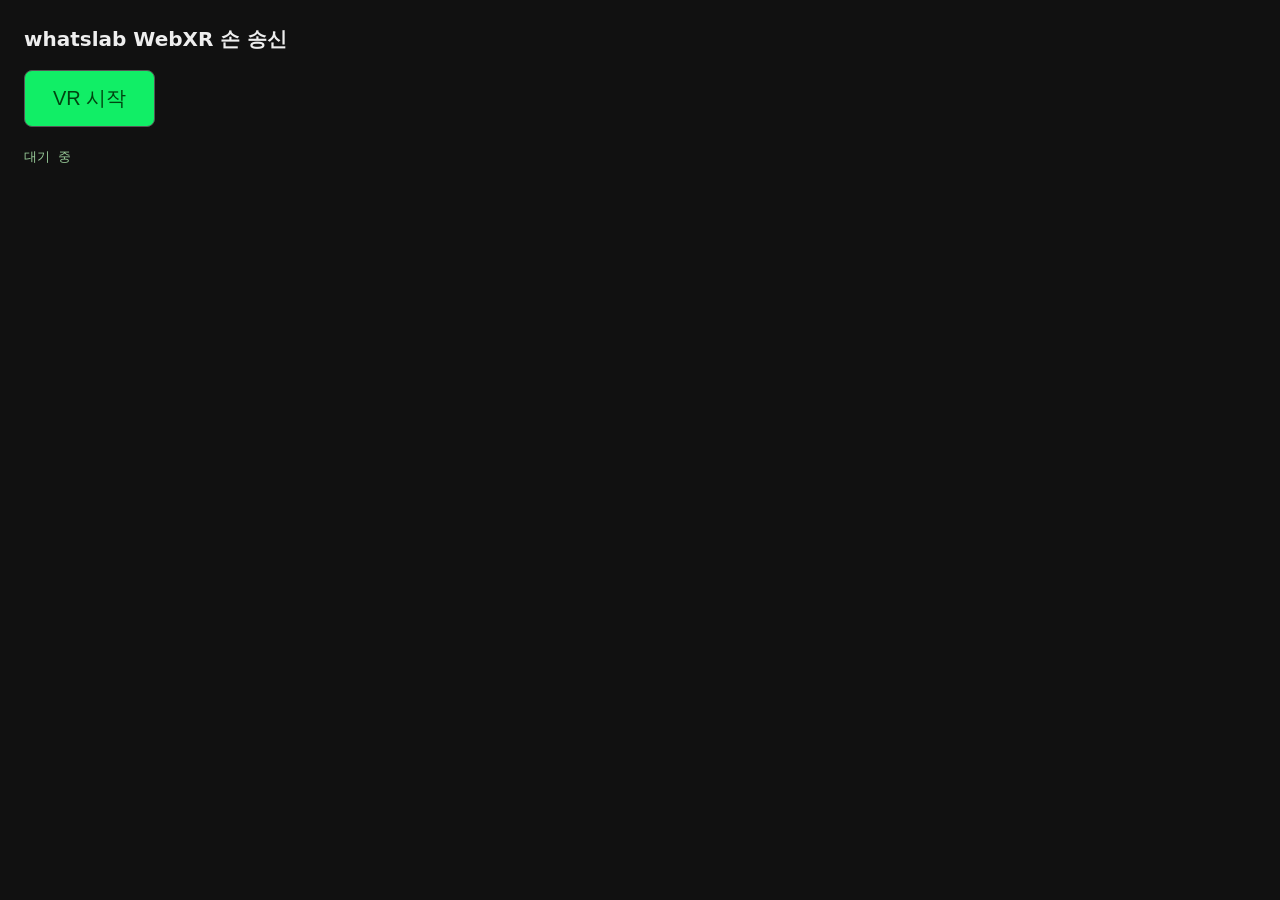
<file: src/whatslab/receiver/webxr/static/index.html>
<!doctype html>
<meta charset="utf-8">
<meta name="viewport" content="width=device-width, initial-scale=1, viewport-fit=cover">
<title>whatslab WebXR</title>
<style>
  :root { color-scheme: dark; }
  body { margin: 0; padding: 24px; font: 16px/1.5 system-ui, sans-serif;
         background: #111; color: #eee; }
  h1 { font-size: 20px; margin: 0 0 16px; }
  button { font-size: 20px; padding: 14px 28px; border-radius: 8px;
           border: 1px solid #555; background: #1e6; color: #041; cursor: pointer; }
  button[disabled] { background: #333; color: #777; cursor: default; }
  #log { margin-top: 20px; font-family: ui-monospace, monospace; font-size: 13px;
         white-space: pre-wrap; color: #9c9; }
  .bad { color: #f77; }
</style>
<h1>whatslab WebXR 손 송신</h1>
<button id="go">VR 시작</button>
<div id="log">대기 중</div>
<script>
const logEl = document.getElementById("log");
const goEl = document.getElementById("go");
const STALL_MS = 1000, BUFFER_MAX = 65536, RETRY_MS = 500;
let ws = null, session = null, refSpace = null, gl = null, glLayer = null;
let sent = 0, dropped = 0, reconnects = 0, lastReport = 0, stalledSince = 0, reconnectAt = 0;
let passthrough = false;

function log(text, bad) { logEl.textContent = text; logEl.className = bad ? "bad" : ""; }

function dropSocket() {
  if (!ws) return;
  ws.onclose = ws.onerror = ws.onopen = null;
  ws.close();
  ws = null;
  stalledSince = 0;
}

function connect() {
  dropSocket();
  const proto = location.protocol === "https:" ? "wss:" : "ws:";
  const sock = new WebSocket(proto + "//" + location.host + "/ws");
  sock.onopen = () => { stalledSince = 0; };
  sock.onclose = sock.onerror = () => { if (ws === sock) { ws = null; stalledSince = 0; } };
  ws = sock;
}

function socketReady(t) {
  if (!ws) {
    if (session && t > reconnectAt) { reconnectAt = t + RETRY_MS; reconnects++; connect(); }
    return false;
  }
  if (ws.readyState === WebSocket.CONNECTING) return false;
  if (ws.readyState !== WebSocket.OPEN) { dropSocket(); return false; }
  if (ws.bufferedAmount > BUFFER_MAX) {
    if (!stalledSince) stalledSince = t;
    else if (t - stalledSince > STALL_MS) { dropSocket(); reconnects++; }
    dropped++;
    return false;
  }
  stalledSince = 0;
  return true;
}

const R5 = (v) => Math.round(v * 1e5) / 1e5;
function readHand(frame, hand) {
  const out = [];
  for (const space of hand.values()) {
    const jp = frame.getJointPose(space, refSpace);
    if (!jp) return null;
    const p = jp.transform.position, o = jp.transform.orientation;
    out.push(R5(o.x), R5(o.y), R5(o.z), R5(o.w), R5(p.x), R5(p.y), R5(p.z), R5(jp.radius));
  }
  return out.length === 25 * 8 ? out : null;
}

function onFrame(t, frame) {
  session.requestAnimationFrame(onFrame);
  gl.bindFramebuffer(gl.FRAMEBUFFER, glLayer.framebuffer);
  gl.clearColor(0, 0, 0, passthrough ? 0 : 1);
  gl.clear(gl.COLOR_BUFFER_BIT);

  const hands = {};
  for (const src of session.inputSources) {
    if ((src.handedness !== "left" && src.handedness !== "right") || !src.hand) continue;
    const joints = readHand(frame, src.hand);
    if (joints) hands[src.handedness] = joints;
  }
  if (!Object.keys(hands).length || !socketReady(t)) return;
  ws.send(JSON.stringify({ t: t, hands: hands }));
  sent++;
  if (t - lastReport > 500) {
    lastReport = t;
    log(`전송 ${sent}  드롭 ${dropped}  재연결 ${reconnects}  손 ${Object.keys(hands).length}` +
        (passthrough ? "  [패스스루]" : "  [VR]"));
  }
}

async function requestSession() {
  const opts = { requiredFeatures: ["local-floor"], optionalFeatures: ["hand-tracking"] };
  if (await navigator.xr.isSessionSupported("immersive-ar")) {
    const s = await navigator.xr.requestSession("immersive-ar", opts).catch(() => null);
    if (s) {
      passthrough = true;
      return s;
    }
  }
  passthrough = false;
  return navigator.xr.requestSession("immersive-vr", opts);
}

async function start() {
  if (!navigator.xr) { log("navigator.xr 없음 — WebXR 미지원 브라우저다", true); return; }
  goEl.disabled = true;
  dropSocket();
  sent = dropped = reconnects = lastReport = reconnectAt = 0;
  const failure = (err) => { log("세션 시작 실패: " + err, true); return null; };
  session = await requestSession().catch(failure);
  if (!session) { goEl.disabled = false; return; }
  session.addEventListener("end", () => {
    session = null; goEl.disabled = false; dropSocket();
    log(`세션 종료 — 전송 ${sent} 드롭 ${dropped} 재연결 ${reconnects}`);
  });
  gl = document.createElement("canvas").getContext("webgl", { xrCompatible: true, alpha: true });
  if (!gl) { log("WebGL 컨텍스트를 못 만들었다", true); return; }
  glLayer = new XRWebGLLayer(session, gl, { alpha: true });
  await session.updateRenderState({ baseLayer: glLayer });
  refSpace = await session.requestReferenceSpace("local-floor");
  connect();
  log((passthrough ? "패스스루" : "VR") + " 세션 — 컨트롤러를 내려놓으면 손이 추적된다");
  session.requestAnimationFrame(onFrame);
}

goEl.addEventListener("click", start);
if (!window.isSecureContext) {
  log("보안 컨텍스트가 아니다 — WebXR 은 HTTPS 이거나 localhost 에서만 뜬다.\n" +
      "무선: https:// 주소로 접속해 인증서 경고를 수락하라.\n" +
      "유선: adb reverse tcp:PORT tcp:PORT 로 localhost 로 열어라.", true);
}
</script>
</file>
